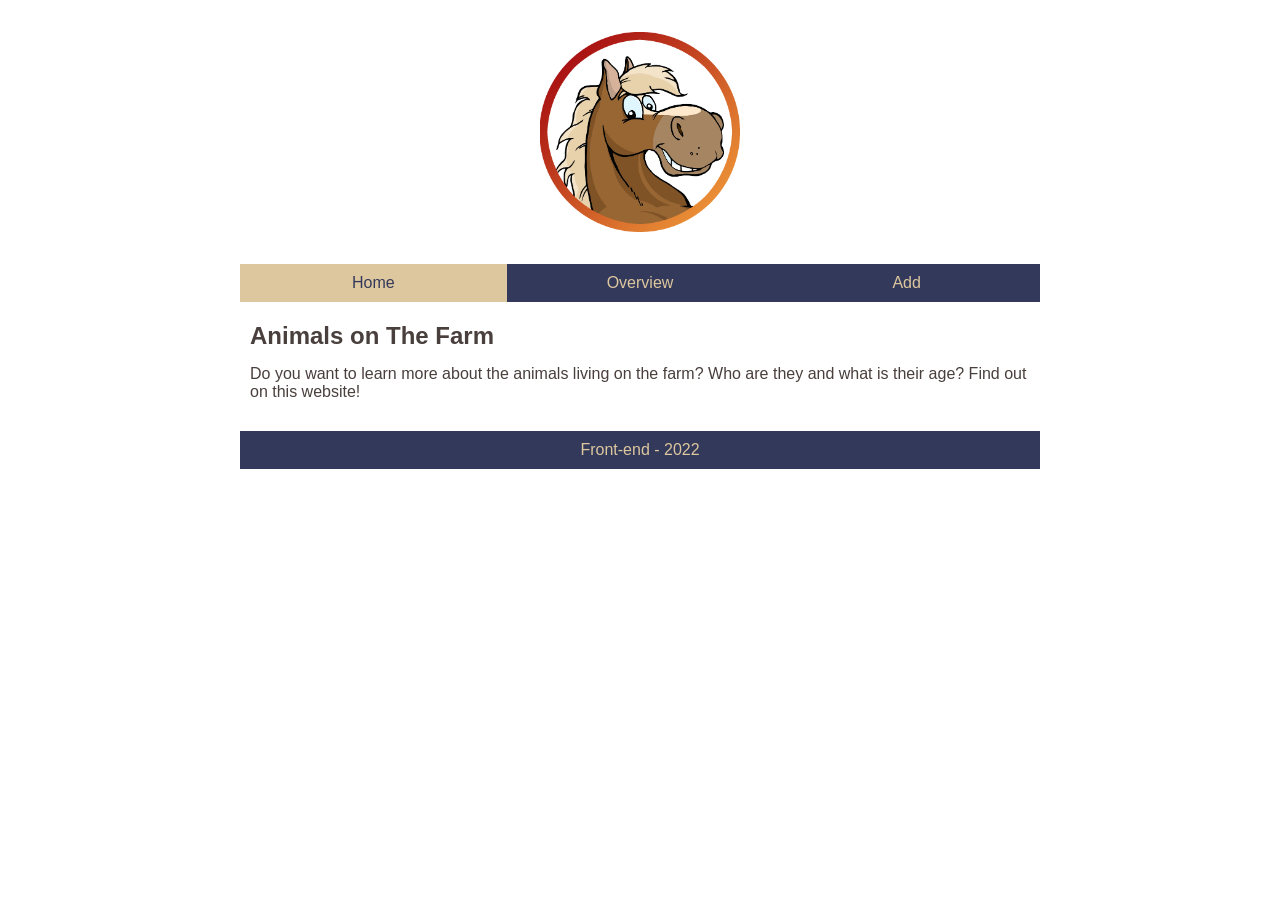
<file: src/main/webapp/index.html>
<!DOCTYPE html>
<html>
  <head>
    <meta charset="UTF-8" />
    <meta name="viewport" content="width=device-width, initial-scale=1" />
    <title>The Farm</title>
    <link type="text/css" href="style/style.css" rel="stylesheet" />
  </head>
  <body>
    <header>
      <img src="img/horse.png" alt="Logo image of horse" class="logo" />
      <nav>
        <ul>
          <li id="actual">
            <a href="index.html">Home</a>
          </li>
          <li>
            <a href="overview.html">Overview</a>
          </li>
          <li>
            <a href="add.html">Add</a>
          </li>
        </ul>
      </nav>
    </header>
    <main>
      <h2>Animals on The Farm</h2>
      <p>
        Do you want to learn more about the animals living on the farm? Who are
        they and what is their age? Find out on this website!
      </p>
    </main>
    <footer>Front-end - 2022</footer>
  </body>
</html>
</file>
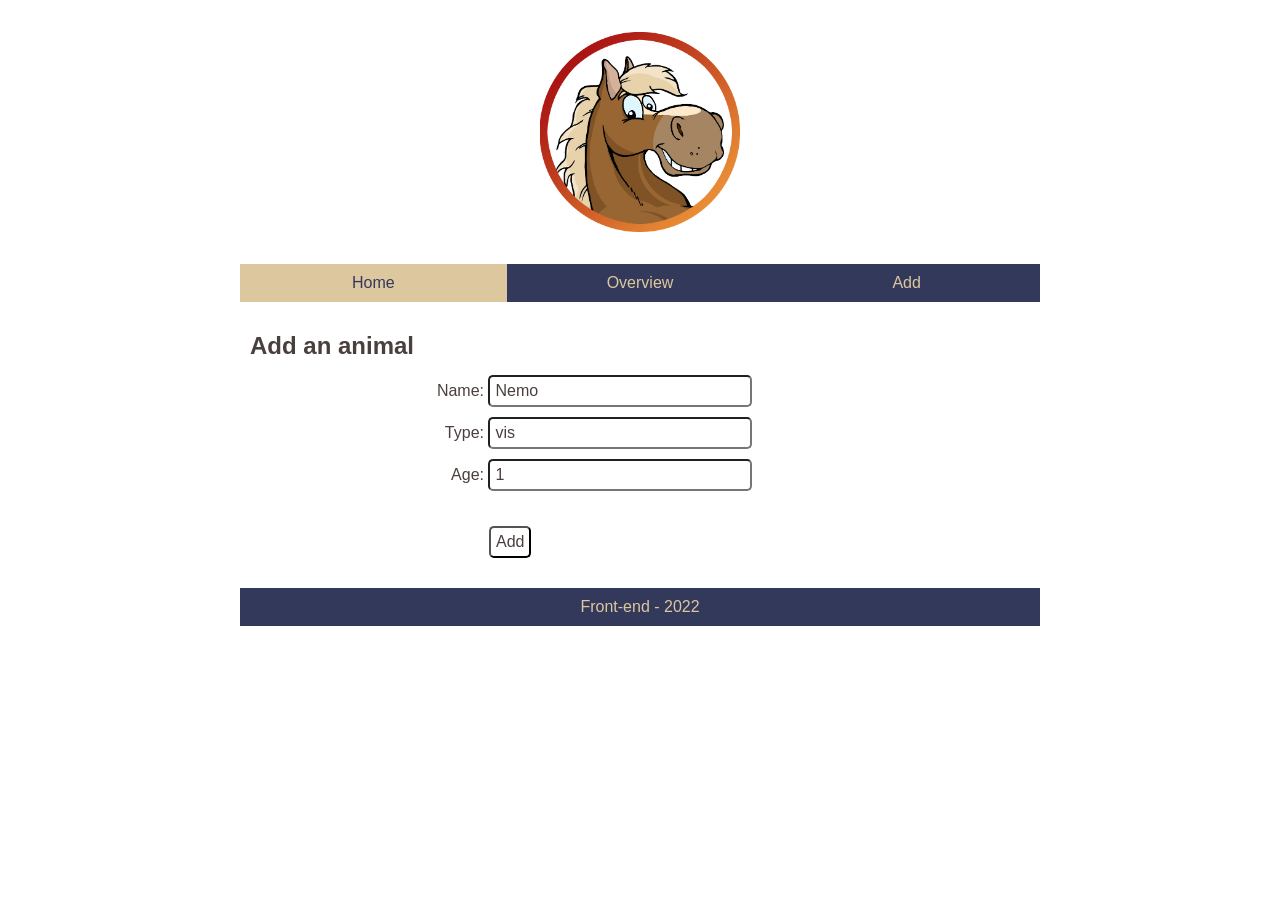
<file: src/main/webapp/add.html>
<!DOCTYPE html>
<html>
  <head>
    <meta http-equiv="Content-Type" content="text/html; charset=UTF-8" />
    <meta name="viewport" content="width=device-width, initial-scale=1" />
    <title>The Farm</title>
    <link rel="stylesheet" type="text/css" href="style/style.css" />
    <script type="text/javascript" src="js/farm-add.js" defer></script>
  </head>
  <body>
    <header>
      <img src="img/horse.png" alt="Logo image of horse" class="logo" />
      <nav>
        <ul>
          <li id="actual">
            <a href="overview.html">Home</a>
          </li>
          <li>
            <a href="overview.html">Overview</a>
          </li>
          <li>
            <a href="add.html">Add</a>
          </li>
        </ul>
      </nav>
    </header>
    <main>
      <p id="status"></p>

      <h2>Add an animal</h2>
      <form id="add-animal-form">
        <p>
          <label for="name">Name:</label>
          <input id="name" type="text" value="Nemo"/>
        </p>
        <p>
          <label for="type">Type:</label>
          <input id="type" type="text" value="vis"/>
        </p>

        <p>
          <label for="age">Age:</label>
          <input id="age" type="number" value="1" max="15" min="1" />
        </p>
        <p>
          <input id="submit" type="submit" value="Add" />
        </p>
      </form>
    </main>
    <footer>Front-end - 2022</footer>
  </body>
</html>
</file>
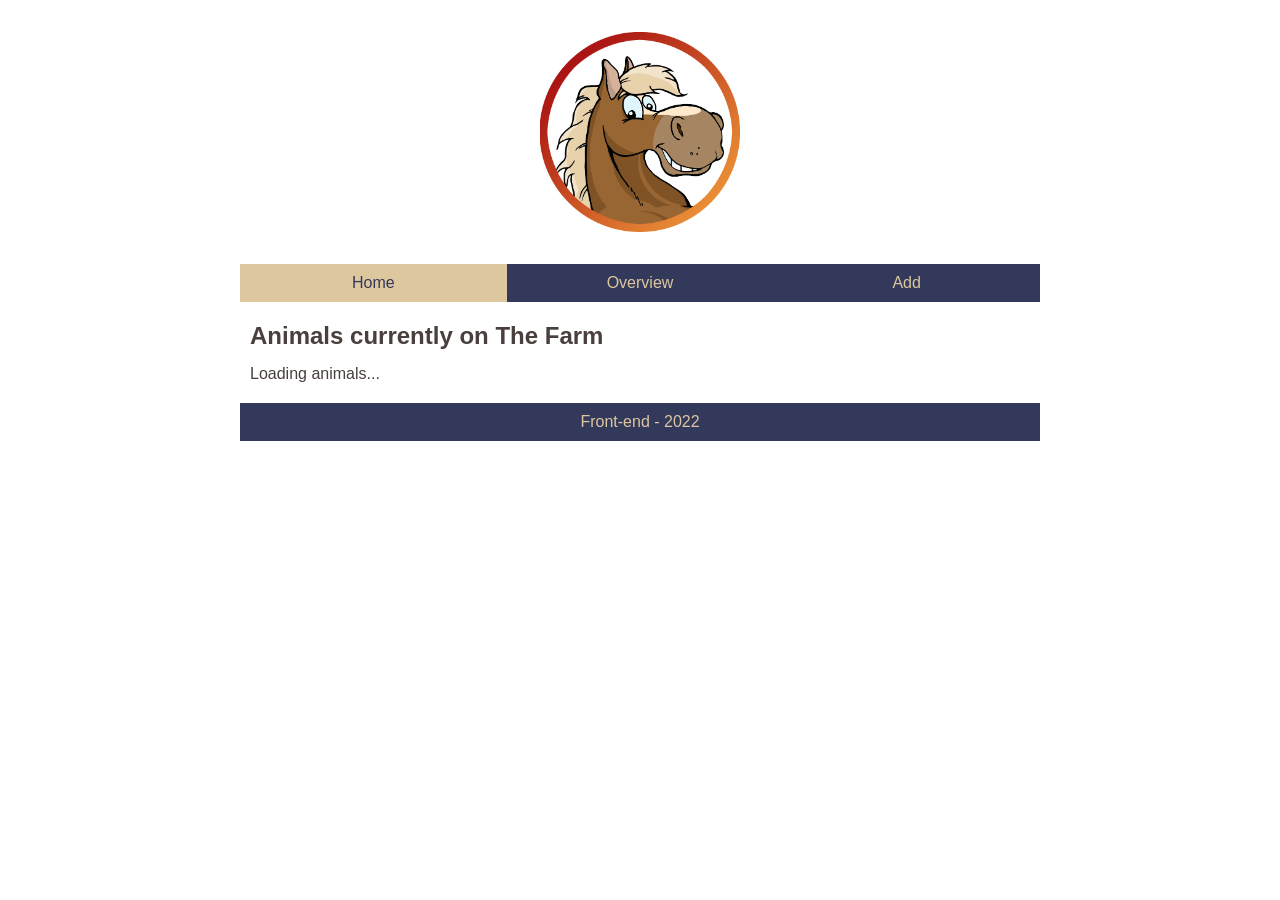
<file: src/main/webapp/overview.html>
<!DOCTYPE html>
<html>
  <head>
    <meta http-equiv="Content-Type" content="text/html; charset=UTF-8" />
    <meta name="viewport" content="width=device-width, initial-scale=1" />
    <title>The Farm</title>
    <link rel="stylesheet" type="text/css" href="style/style.css" />
    <script type="text/javascript" src="js/dom.js" defer></script>
    <script type="text/javascript" src="js/farm-overview.js" defer></script>
  </head>
  <body>
    <header>
      <img src="img/horse.png" alt="Logo image of horse" class="logo" />
      <nav>
        <ul>
          <li id="actual">
            <a href="overview.html">Home</a>
          </li>
          <li>
            <a href="overview.html">Overview</a>
          </li>
          <li>
            <a href="add.html">Add</a>
          </li>
        </ul>
      </nav>
    </header>
    <main>
      <h2>Animals currently on The Farm</h2>
      <div id="animals" colspan="3">Loading animals...</div>
    </main>
    <footer>Front-end - 2022</footer>
  </body>
</html>
</file>
<file: src/main/webapp/style/style.css>
* {
  margin: 0;
  padding: 0;
}

body {
  background-color: #ffffff;
  color: #493f3c;
  font-family: verdana, sans-serif;
  max-width: 800px;
  margin: auto;
}

.logo {
  display: block;
  width: 200px;
  max-width: 100%;
  margin: 2rem auto;
}

p#status {
  font-style: italic;
  color: #008b8b;
}

nav ul {
  display: flex;
  list-style-type: none;
  background-color: #33395a;
}

nav ul li {
  width: 100%;
}

nav ul li a {
  display: block;
  color: #ddc79f;
  text-decoration: none;
  text-align: center;
  padding: 10px;
  transition: background-color 1s;
}

nav ul li a:hover,
nav ul li#actual a {
  background-color: #ddc79f;
  color: #33395a;
}

footer {
  background-color: #33395a;
  color: #ddc79f;
  text-align: center;
  padding: 10px;
}

main {
  display: block;
  padding: 20px 10px;
}

h2 {
  margin-bottom: 15px;
}

p {
  margin-bottom: 10px;
  margin-top: 10px;
}

main ul {
  padding-left: 20px;
}

.error {
  color: #c70000;
}

div#error ul {
  list-style-type: none;
}

input.error {
  border: 2px solid c70000;
}

form > p > label:first-child,
form > p > span {
  width: 30%;
  display: inline-block;
  text-align: right;
  padding-left: 0;
  padding-right: 0;
}

form label {
  padding-left: 5px;
  padding-right: 10px;
}

form input[type="text"],
form input[type="number"],
form select {
  width: 250px;
}

form input,
form select,
input {
  height: 18px;
  border-radius: 5px;
  padding: 5px;
  font-size: 100%;
  color: #493f3c;
  background-color: rgb(300, 300, 300);
}

form select {
  box-sizing: content-box;
}

form input[type="submit"] {
  margin-left: calc(30% + 5px);
  height: auto;
  margin-top: 25px;
}

th {
  text-align: left;
}

tr.select {
  cursor: pointer;
  background-color: #ffe4c4;
}

td,
th {
  padding: 5px 25px 5px 0;
}

strong {
  color: #0e7bbe;
}

button {
  padding: 1em;
  margin-bottom: 1em;
}

@media screen and (max-width: 480px) {
  nav ul {
    display: block;
  }
  h1 {
    background-image: url("../img/diertjesDuploKlein.jpg");
    background-size: 80%;
    background-position: center;
  }
  form > p > label:first-child,
  form > p > span {
    width: 100%;
    display: block;
    text-align: left;
    padding: 10px 0 5px 0;
  }
  form input[type="text"],
  form input[type="number"],
  div#error {
    width: 95%;
  }
  form input[type="submit"] {
    margin-left: 0;
    margin-top: 10px;
  }
}
</file>
